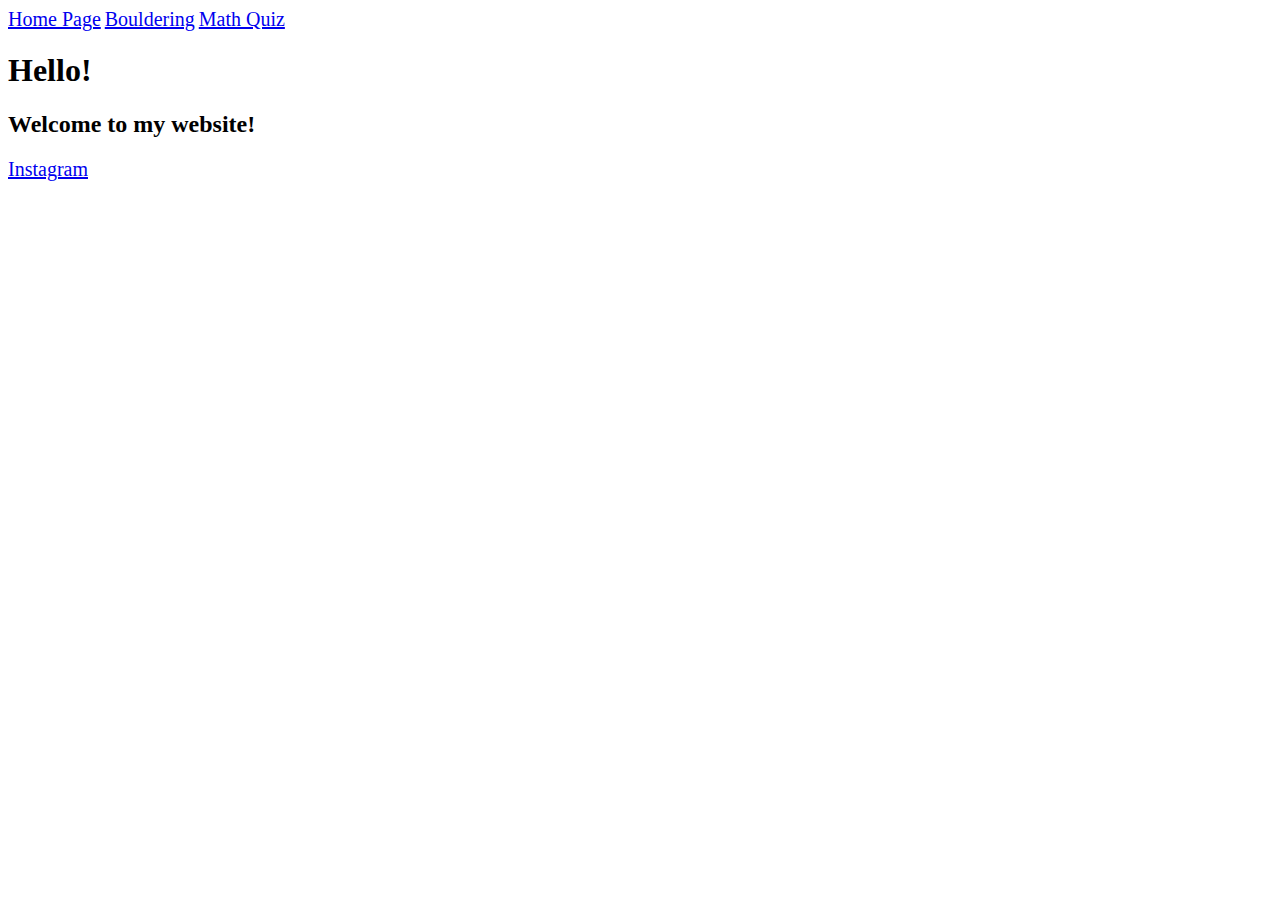
<file: index.html>
<html>
    <head>
        <title>Welcome Page</title>
        <link rel="stylesheet" href="CSS/style.css">
    </head>
    <body>
        <div>
            <a href="index.html">Home Page</a>
            <a href="bouldering.html">Bouldering</a>
            <a href="mathQuiz.html">Math Quiz</a>
        </div>
        <h1>Hello!</h1>
        <h2>Welcome to my website!</h2>
        <a href="https://www.instagram.com/yinjia_li/">Instagram</a>
    </body>
</html>
</file>
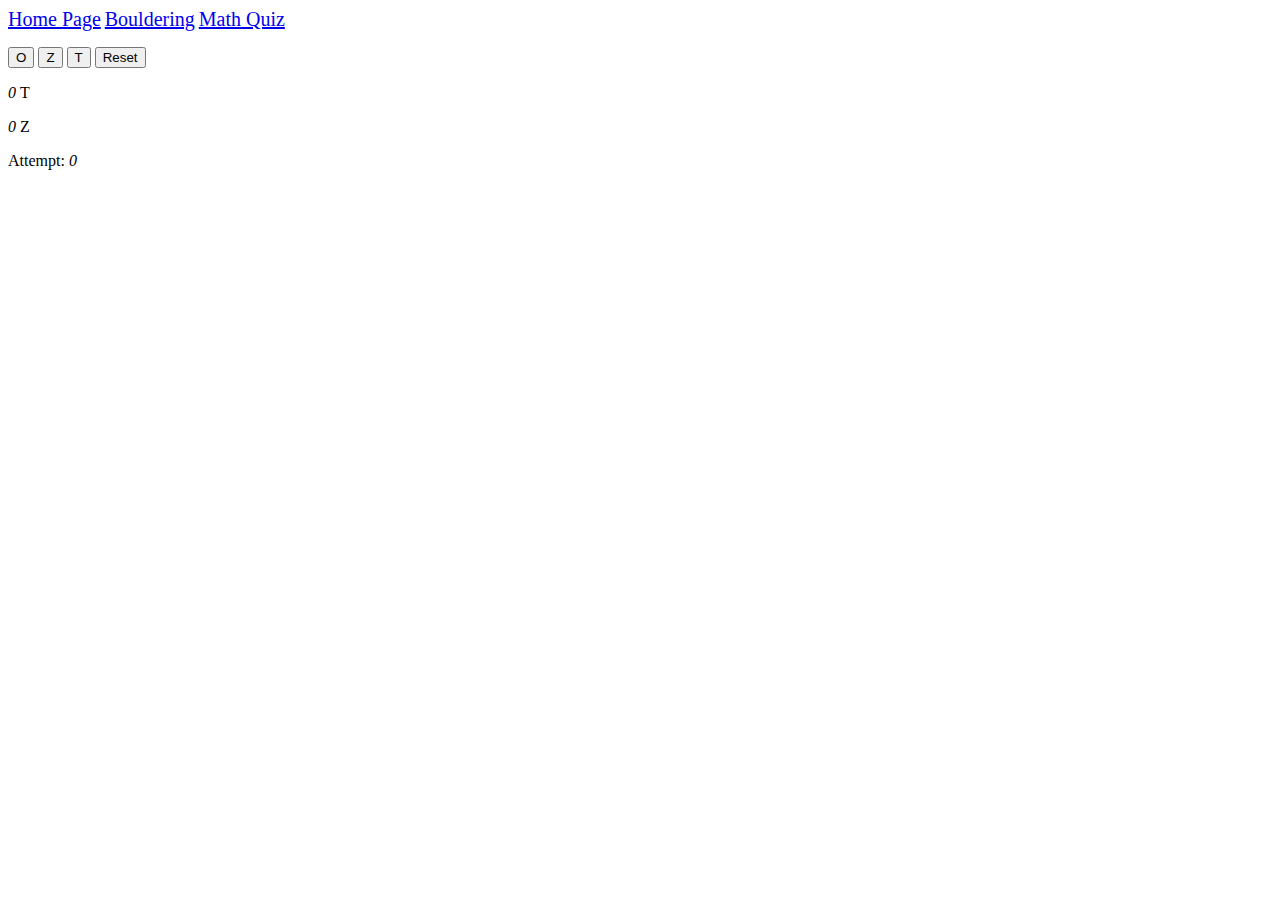
<file: bouldering.html>
<html>
    <head>
        <title>Bouldering Page</title>
        <link rel="stylesheet" href="CSS/style.css">
    </head>
    <body>
        <a href="index.html">Home Page</a>
        <a href="bouldering.html">Bouldering</a>
        <a href="mathQuiz.html">Math Quiz</a>
        <p></p>
        <button onclick="fall()">O</button>
        <button onclick="getZone()">Z</button>
        <button onclick="getTop()">T</button>
        <button onclick="reset()">Reset</button>
        <p></p>
        <var id="t"> 0 </var> T
        <p></p>
        <var id="z"> 0 </var> Z
        <p></p>
        Attempt: <var id="a"> 0 </var>
    </body>
    <script>
        var count = 0;
        var zoneClimb = false ;
        var topClimb = false ;
        
        function fall(){
            count++ ;
            document.getElementById("a").innerHTML = count;
        }
        
        function getZone(){
            count++ ;
            document.getElementById("a").innerHTML = count;
            if(!zoneClimb){
                document.getElementById("z").innerHTML = document.getElementById("a").innerHTML ;
                zoneClimb = true ;
            }
        }
        
        function getTop(){
            count++ ;
            document.getElementById("a").innerHTML = count;
            if(!topClimb){
                document.getElementById("t").innerHTML = document.getElementById("a").innerHTML ;
                topClimb = true ;
            }
            if(!zoneClimb){
                document.getElementById("z").innerHTML = document.getElementById("a").innerHTML ;
                zoneClimb = true ;
            }
        }
        
        function reset(){
            count = 0;
            zoneClimb = false ;
            topClimb = false ;
            document.getElementById("a").innerHTML = 0;
            document.getElementById("z").innerHTML = 0;
            document.getElementById("t").innerHTML = 0;
        }
    </script>
</html>
</file>
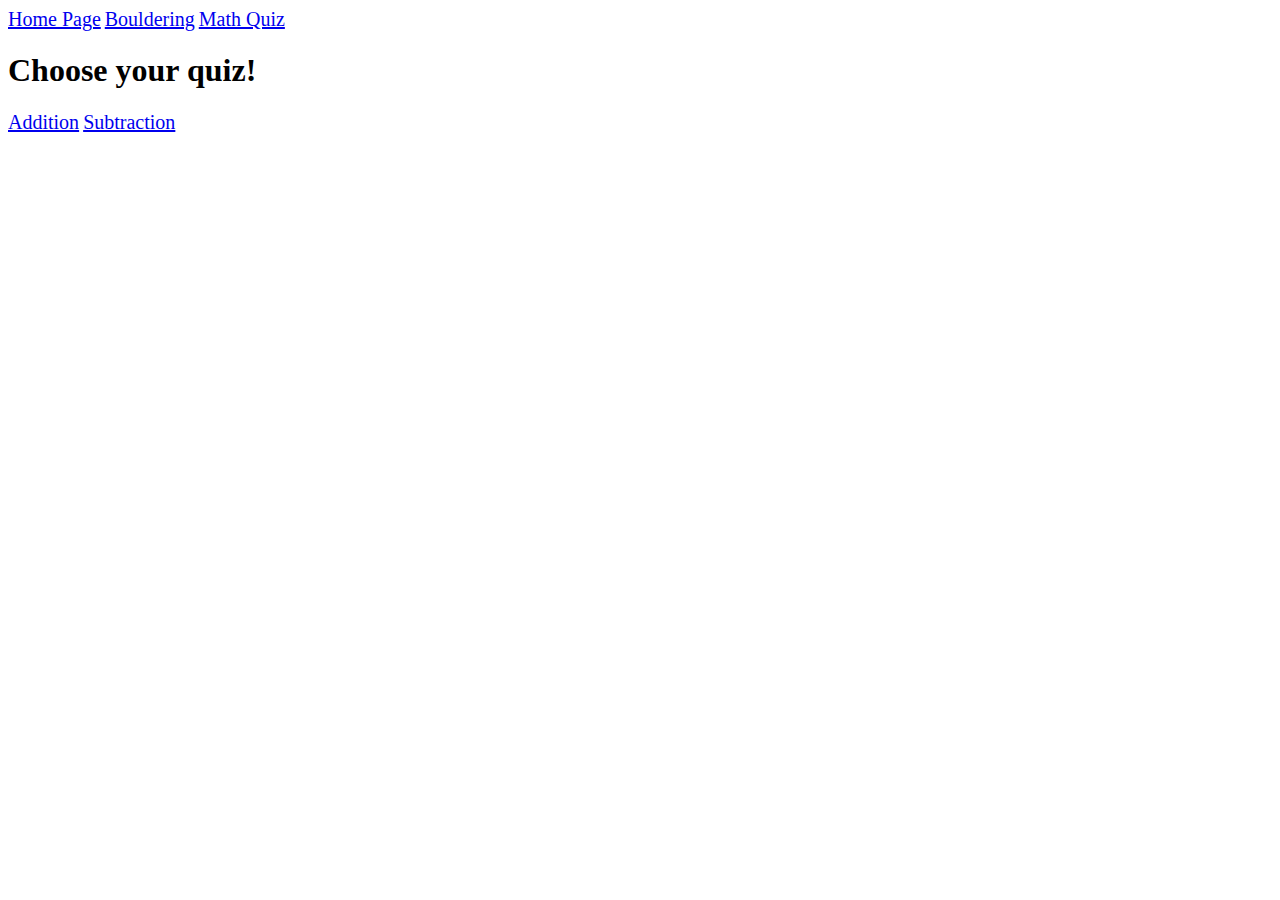
<file: mathQuiz.html>
<html>
    <head>
        <title>Math Page</title>
        <link rel="stylesheet" href="CSS/style.css">
    </head>
    <body>
        <a href="index.html">Home Page</a>
        <a href="bouldering.html">Bouldering</a>
        <a href="mathQuiz.html">Math Quiz</a>
        <p></p>
        <h1>Choose your quiz!</h1>
        <a href="Math/addition.html">Addition</a>
        <a href="Math/subtraction.html">Subtraction</a>
    </body>
</html>
</file>
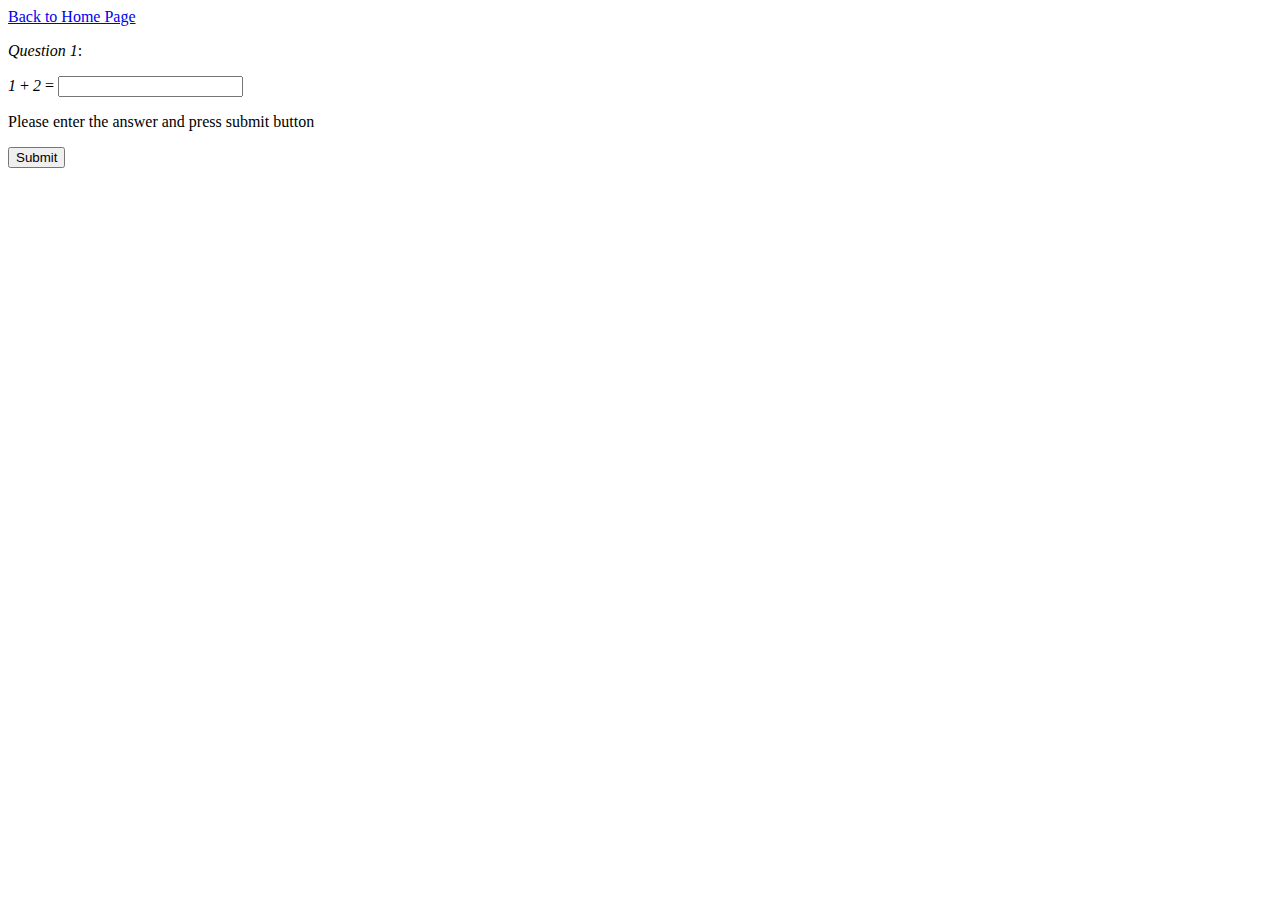
<file: Math/addition.html>
<html>
    <head>
        <title>Welcome Page</title>
    </head>
    <body>
        <a href="../index.html">Back to Home Page</a>
        <p></p>
        <var id="count">Question 1</var>:
        <p></p>
        <var id="first">1</var> +
        <var id="second">2</var> =
        <input type="number" id="inputNum">
        <p></p>
        <p id="context">Please enter the answer and press submit button</p>
        <input type="submit" onclick="check()">
        <p id="result"></p>
        <script>
            var incorrectCount = 0;
            var count = 1;
            var a = 1;
            var b = 2;
            var ans = 3;
            
            function check(){
                if(document.getElementById("inputNum").value == ans){
                    a = Math.floor(Math.random()*(count*5+10));
                    b = Math.floor(Math.random()*(count*5+10));
                    ans = a + b;
                    count++ ;
                    document.getElementById("context").innerHTML = "Correct! Life Remaining: " + (5 - incorrectCount);
                    document.getElementById("count").innerHTML = "Question " + count;
                    document.getElementById("first").innerHTML = a;
                    document.getElementById("second").innerHTML = b;
                }
                else{
                    incorrectCount++ ;
                    document.getElementById("context").innerHTML = "Incorrect! Life Remaining: " + (5 - incorrectCount);
                    if(incorrectCount == 5){
                        document.getElementById("result").innerHTML = ("Final score: " + (count - 1) + ", keep going if you want") ;
                    }
                }
            }
        </script>
    </body>
</html>
</file>
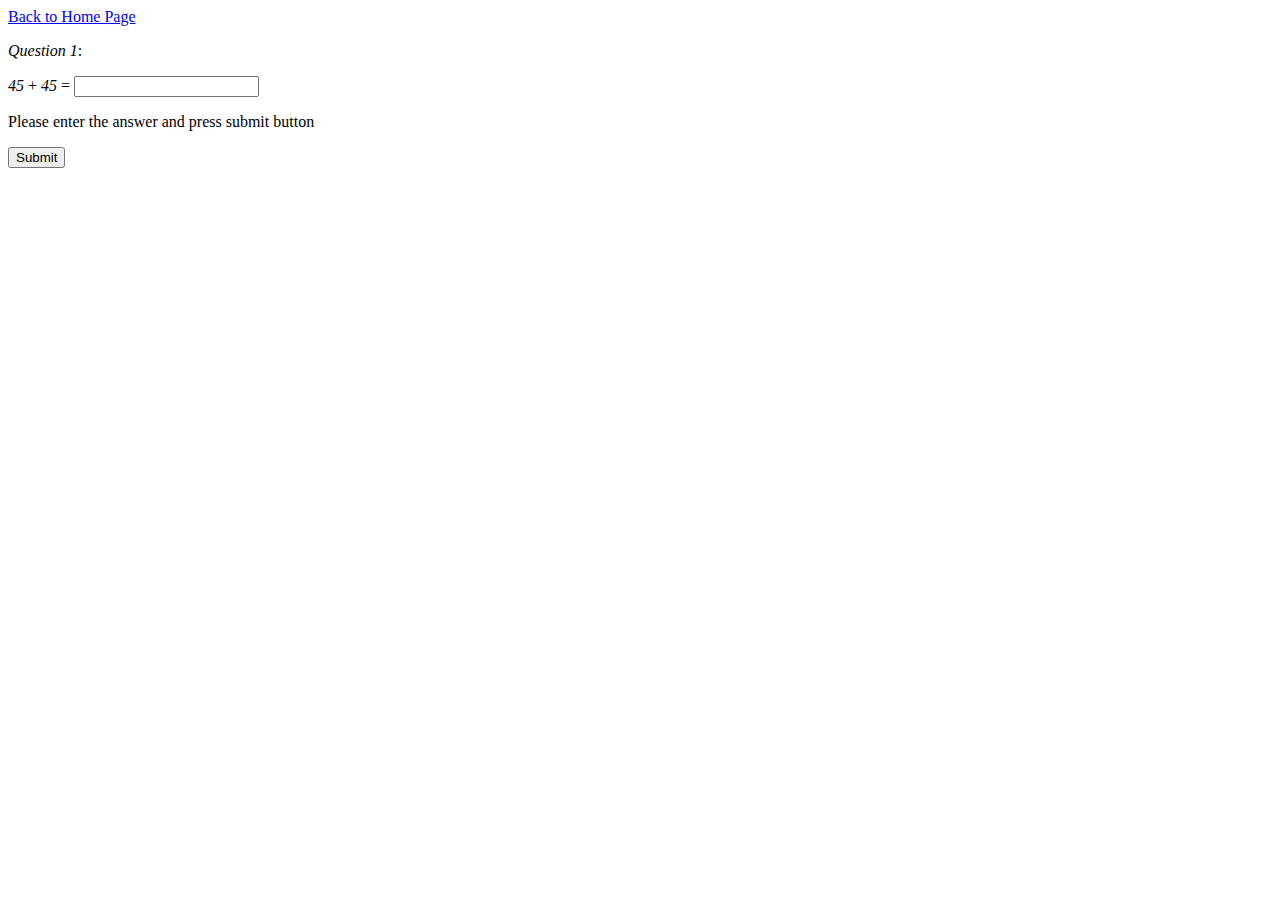
<file: Math/addition360.html>
<html>
    <head>
        <title>Addition360</title>
    </head>
    <body>
        <a href="../index.html">Back to Home Page</a>
        <p></p>
        <var id="count">Question 1</var>:
        <p></p>
        <var id="first">45</var> +
        <var id="second">45</var> =
        <input type="number" id="inputNum">
        <p></p>
        <p id="context">Please enter the answer and press submit button</p>
        <input type="submit" onclick="check()">
        <p id="result"></p>
        <script>
            var incorrectCount = 0;
            var count = 1;
            var a = 45;
            var b = 45;
            var ans = 90;
            
            function check(){
                if(document.getElementById("inputNum").value == ans){
                    a = 180 / (Math.floor(Math.random()*5) + 2);
                    b = 180 / (Math.floor(Math.random()*5) + 2);
                    if(a == 36){
                        a = 15 ;
                    }
                    if(b == 36){
                        b = 15 ;
                    }
                    ans = a + b;
                    count++ ;
                    document.getElementById("context").innerHTML = "Correct! Life Remaining: " + (5 - incorrectCount);
                    document.getElementById("count").innerHTML = "Question " + count;
                    document.getElementById("first").innerHTML = a;
                    document.getElementById("second").innerHTML = b;
                }
                else{
                    incorrectCount++ ;
                    document.getElementById("context").innerHTML = "Incorrect! Life Remaining: " + (5 - incorrectCount);
                    if(incorrectCount == 5){
                        document.getElementById("result").innerHTML = ("Final score: " + (count - 1) + ", keep going if you want") ;
                    }
                }
            }
        </script>
    </body>
</html>
</file>
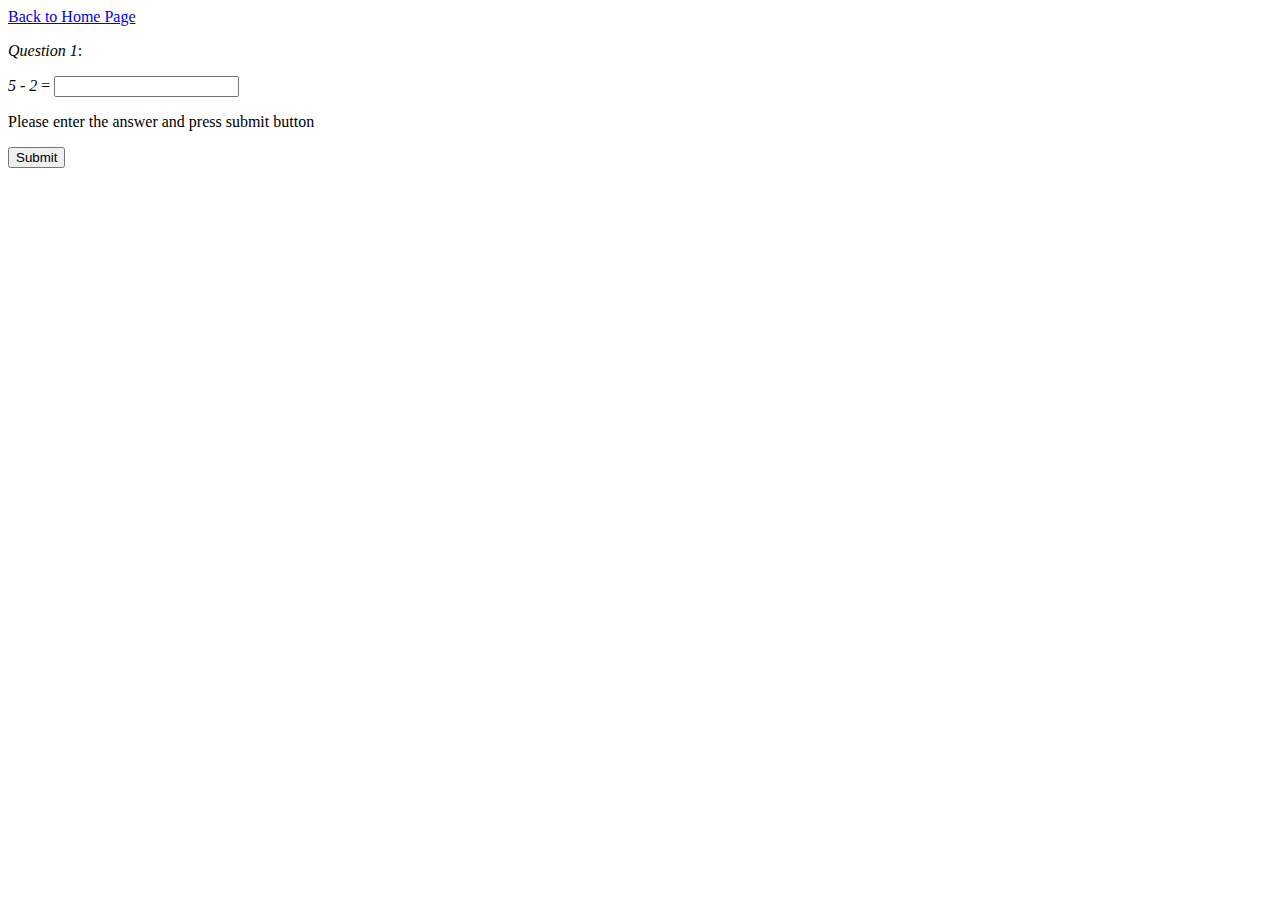
<file: Math/subtraction.html>
<html>
    <head>
        <title>Subtraction</title>
    </head>
    <body>
        <a href="../index.html">Back to Home Page</a>
        <p></p>
        <var id="count">Question 1</var>:
        <p></p>
        <var id="first">5</var> -
        <var id="second">2</var> =
        <input type="number" id="inputNum">
        <p></p>
        <p id="context">Please enter the answer and press submit button</p>
        <input type="submit" onclick="check()">
        <p id="result"></p>
        <script>
            var incorrectCount = 0;
            var count = 1;
            var a = 5;
            var b = 2;
            var ans = 3;
            
            function check(){
                if(document.getElementById("inputNum").value == ans){
                    b = Math.floor(Math.random()*(count*5+10));
                    a = b + Math.floor(Math.random()*(count*5+10));
                    ans = a - b;
                    count++ ;
                    document.getElementById("context").innerHTML = "Correct! Life Remaining: " + (5 - incorrectCount);
                    document.getElementById("count").innerHTML = "Question " + count;
                    document.getElementById("first").innerHTML = a;
                    document.getElementById("second").innerHTML = b;
                }
                else{
                    incorrectCount++ ;
                    document.getElementById("context").innerHTML = "Incorrect! Life Remaining: " + (5 - incorrectCount);
                    if(incorrectCount == 5){
                        document.getElementById("result").innerHTML = ("Final score: " + (count - 1) + ", keep going if you want") ;
                    }
                }
            }
        </script>
    </body>
</html>
</file>
<file: CSS/style.css>
a {
    font: serif;
    font-size: 20px;
}
</file>
